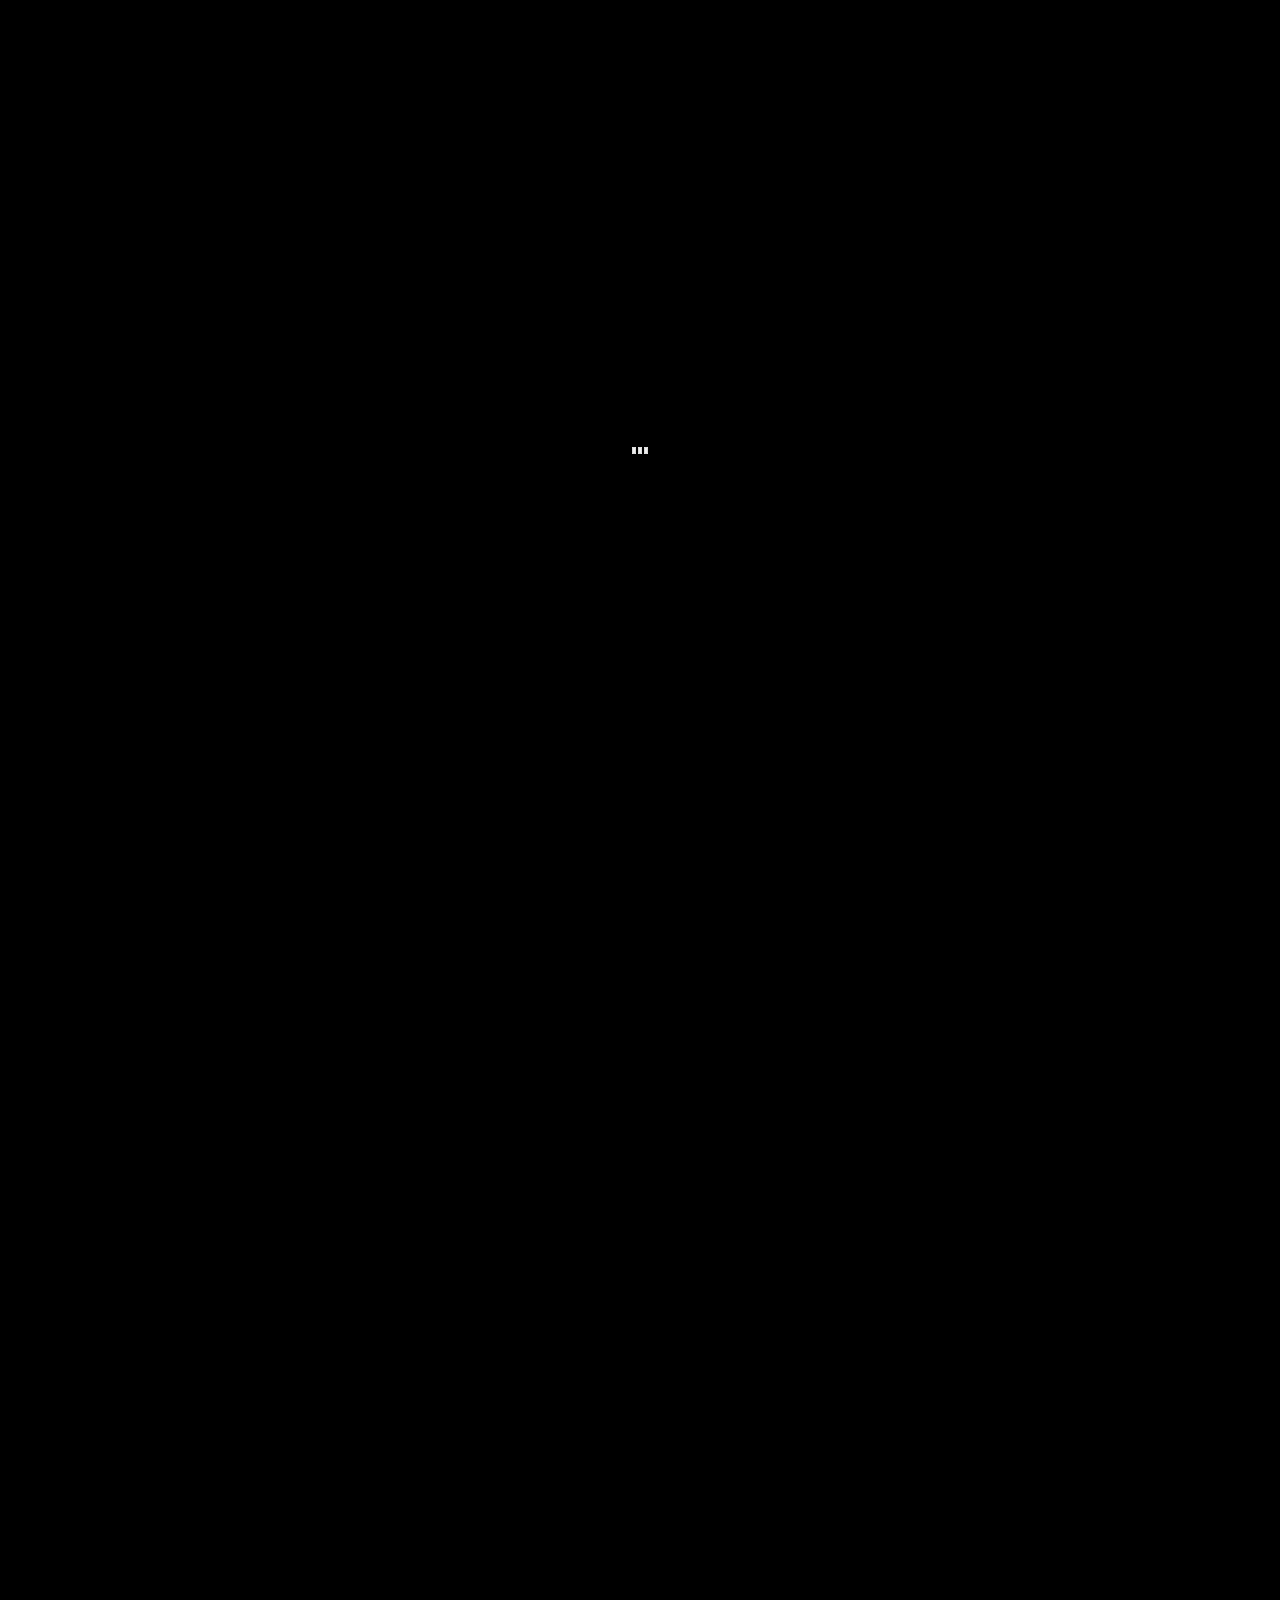
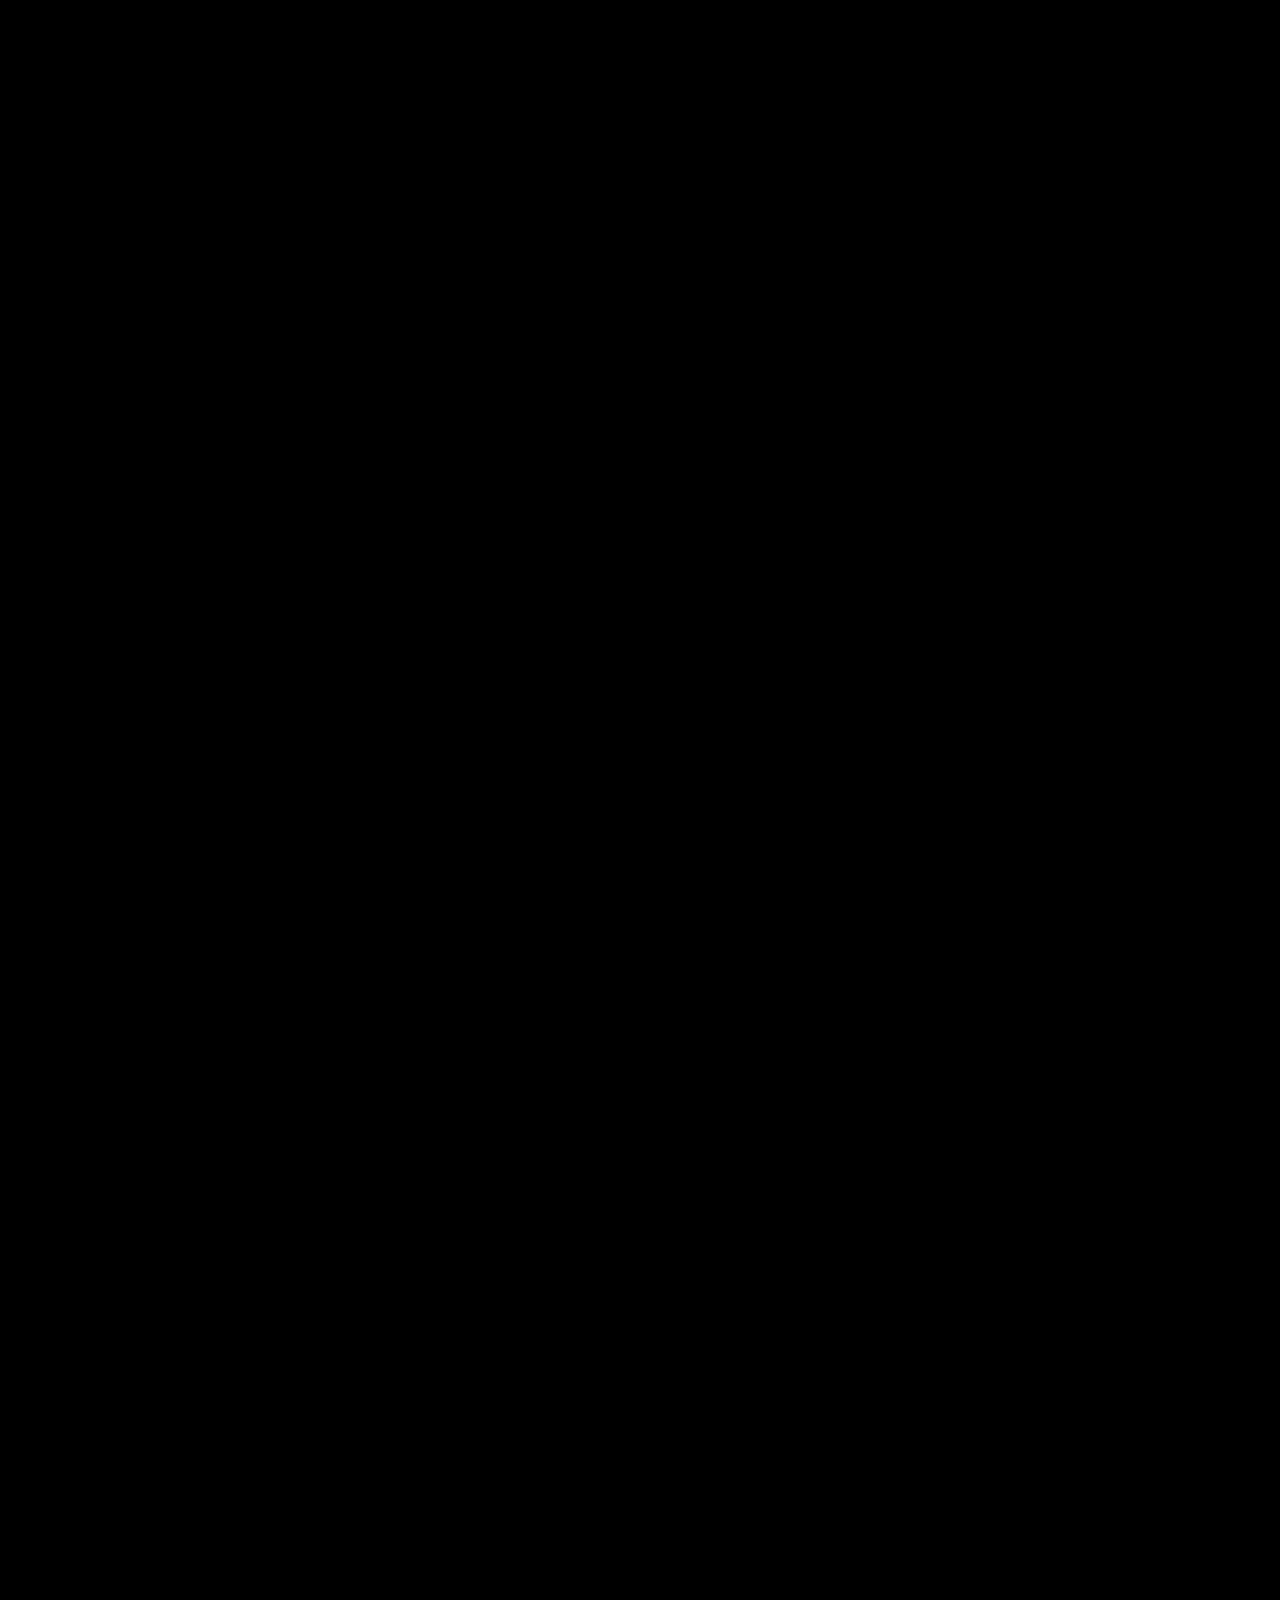
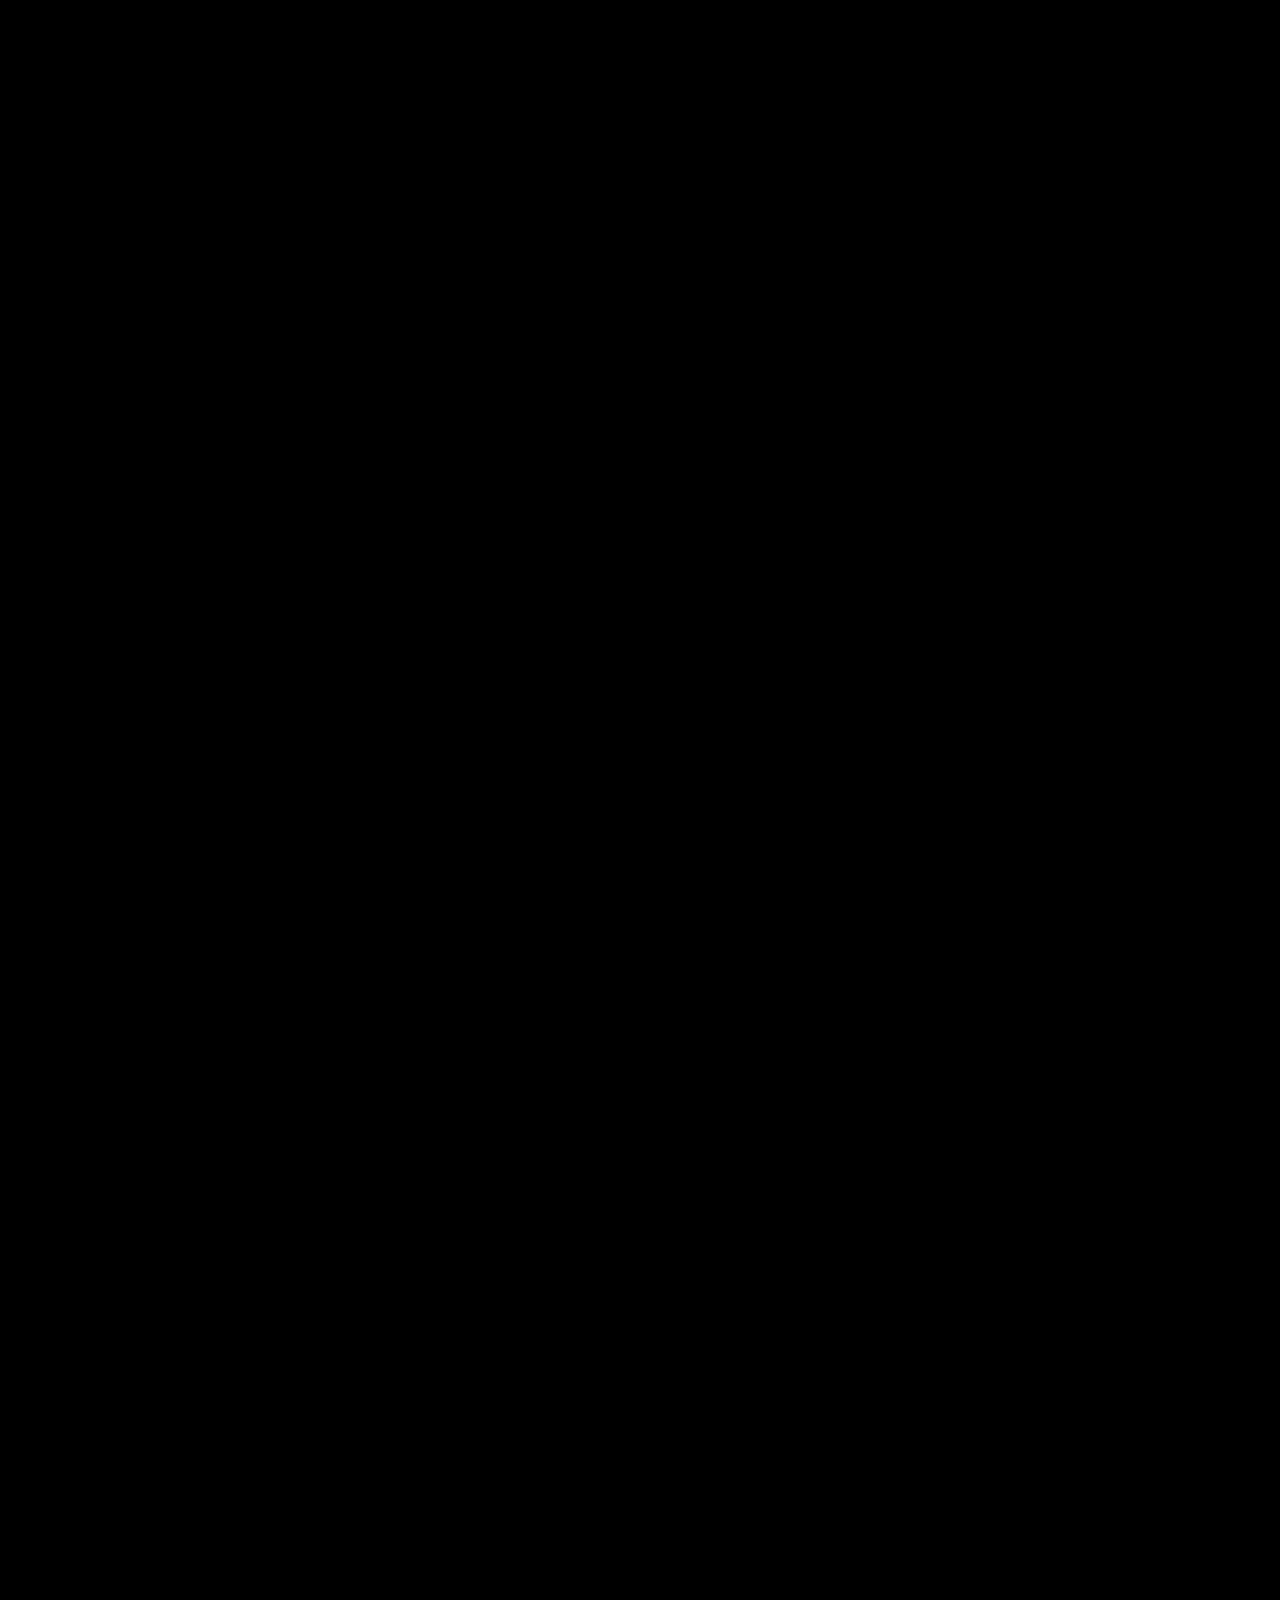
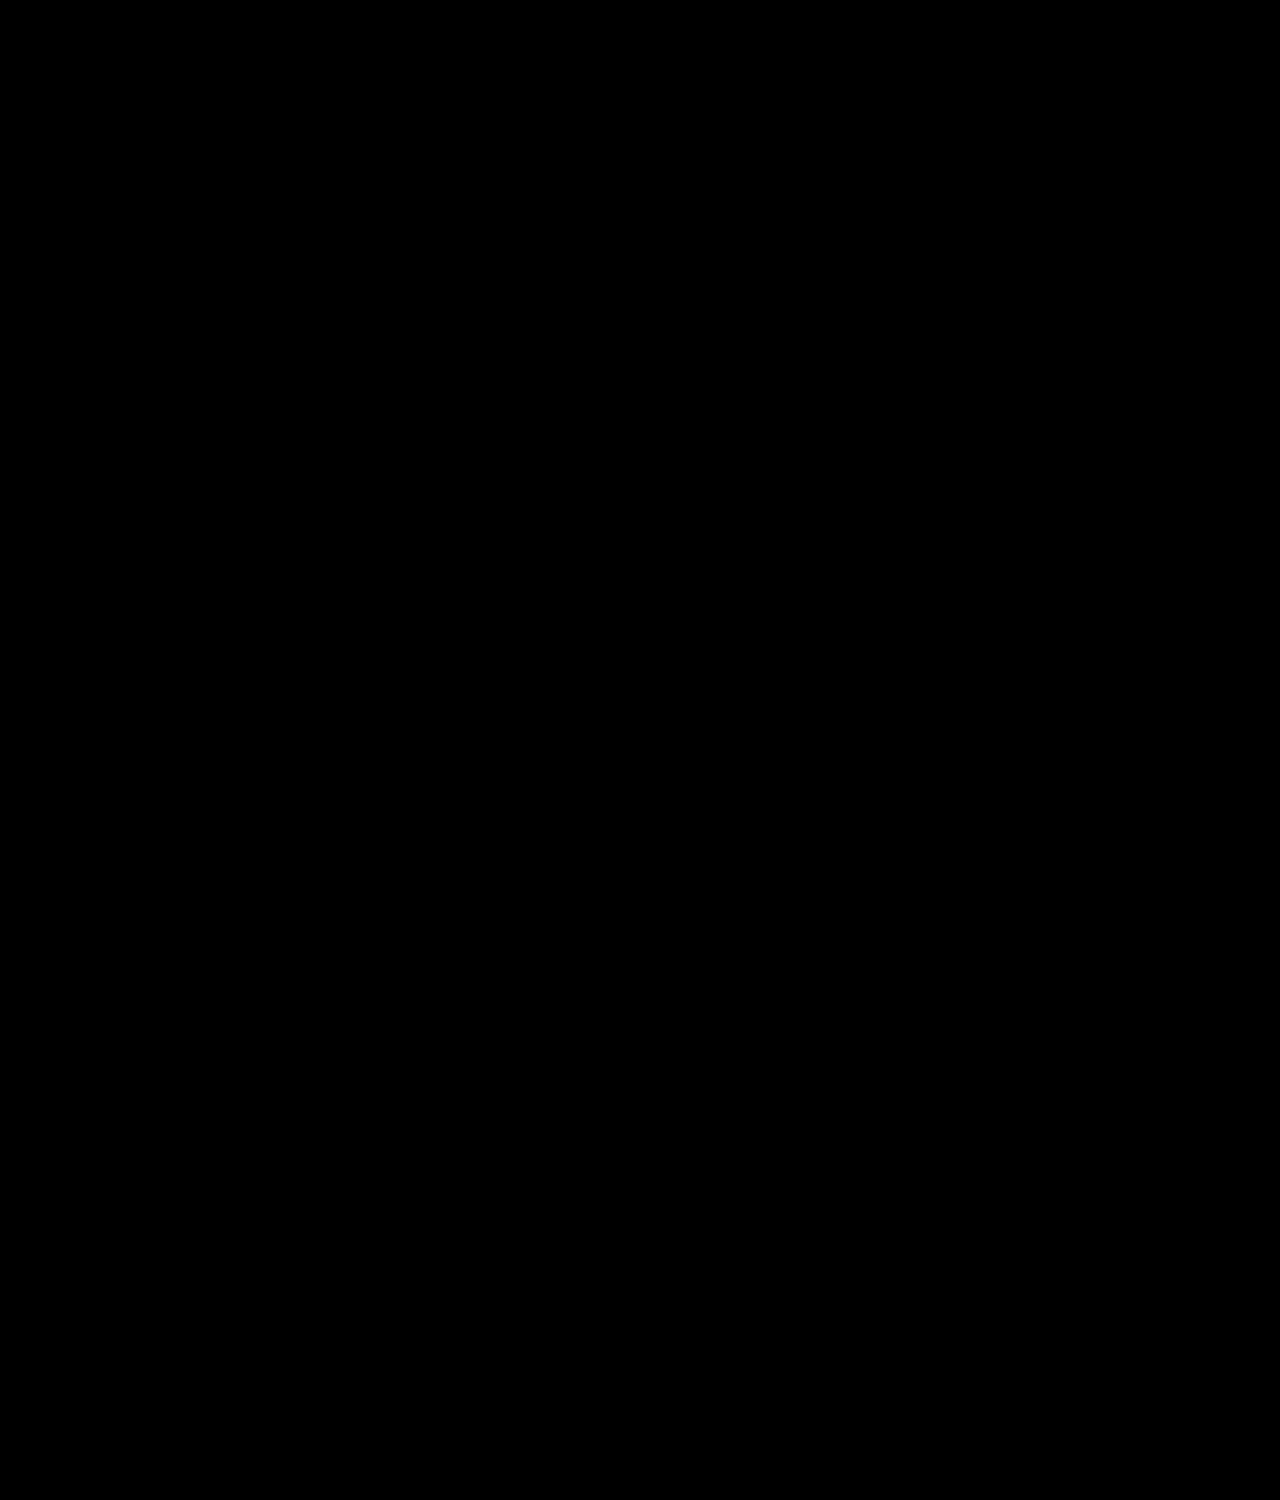
<file: index.html>
<!DOCTYPE html>
<!--[if lt IE 7]>      <html class="no-js lt-ie9 lt-ie8 lt-ie7"> <![endif]-->
<!--[if IE 7]>         <html class="no-js lt-ie9 lt-ie8"> <![endif]-->
<!--[if IE 8]>         <html class="no-js lt-ie9"> <![endif]-->
<!--[if gt IE 8]><!--> <html class="no-js"> <!--<![endif]-->
 
<head>
		<script type="text/javascript">
		<!--
		if (screen.width <= 699) {
		document.location = "mobile.html";
		}
		//-->
		</script>
		
        <meta charset="utf-8">
        <meta http-equiv="X-UA-Compatible" content="IE=edge,chrome=1">
        <title>Analytic Path Check</title>
        <meta name="description" content="">
        <meta name="viewport" content="width=device-width, initial-scale=1.0, maximum-scale=1.0" />
		<link rel="shortcut icon" href="favicon.ico" >
		<link rel="apple-touch-icon" href="touch-icon-iphone.png" /> 
		<link rel="apple-touch-icon" sizes="76x76" href="touch-icon-ipad.png" /> 
		<link rel="apple-touch-icon" sizes="120x120" href="touch-icon-iphone-retina.png" />
		<link rel="apple-touch-icon" sizes="152x152" href="touch-icon-ipad-retina.png" />



	    <link rel="stylesheet" href="css/normalize.css">
	    <link rel="stylesheet" media="all and (device-width: 768px) and (device-height: 1024px)" href="css/ipad.css" />
	    <link rel="stylesheet" media="all and (min-device-width: 1025px)" href="css/main.css" />
	    <link href="css/magnific-popup.css" rel="stylesheet" />
	    <!--<link rel="stylesheet" href="css/main.css">-->
	    <script src="js/vendor/modernizr-2.7.1.min.js"></script>
	    <style type="text/css">
	    body {
		    font-family: 'Avenir', Verdana, Arial, sans-serif;
			}
	    </style>
	
	
	  <script>window.jQuery || document.write('<script src="js/vendor/jquery-1.9.1.min.js"><\/script>')</script>
<script src="js/jquery.magnific-popup.js"></script>
    </head>
    <body class="loading">
    


       	 
	        <section id="slide-1" class="homeSlide">
			<style>

			</style>
	        	<div class="bcg" data-center="background-position: 50% 0px;" data-top-bottom="background-position: 50% -100px;" data-anchor-target="#slide-1">
		        	<div class="hsContainer">
			    		<div class="hsContent" data-center="opacity: 1" data--50p-top="opacity: 0" data-anchor-target="#slide-1 h2">		    		
				    		<h2>
								
								<table cellpadding="0" border="0" style="width:100%">
										<tr><td><img src="img/openquote.png"/></td><td></td><td></td></tr>
										<tr><td></td><td><p style="color:#FFFFFF;font-size:32px;line-height:120%;" > Analytic Path Check<br>"We need diversity of thought <br>in the world to face the new <br>challenges"<br><br> Tim Berners-Lee</p></td><td></td></tr>
										<tr><td></td><td></td><td><img src="img/closedquote.png"></td></tr>
								
								</table>
				    		
				    		</h2>
			    		</div>
		        	</div>
	        	</div>
		    </section>
		    
		    <section id="slide-2" class="homeSlide">
		    	<div class="bcg" data-0="background-color:rgb(1,27,59);" data--25p-bottom="background-color:rgb(1,27,59);" data--90p-bottom="background-color:(0,0,0);"  data-anchor-target="#slide-2">
			    	<div class="hsContainer">
			    		<div class="hsContent">
				    		<h2>
								
						<table cellpadding="30" border="0" style="width:100%;height: 512px">
								<tr style="height: 250px;" ><td colspan="2" background="img/cont-2.3.png"><br><!--<img src="img/cont-2.2.png" />--></td></tr>
								<tr style="background-color: #FFFFFF;height: 410px;"><td style="width: 50%"><img src="img/LogoAnalytics.png"/>&nbsp;&nbsp;&nbsp;&nbsp;&nbsp;&nbsp;&nbsp;&nbsp;&nbsp;</td><td><p style="color:#585858;font-size:32px;text-align: left;line-height:120%;">We are business intelligence,<br> Software, Innovation and <br>Big Data.</p>
								<br><p style="color:#585858;font-size:20px;text-align: left;line-height:110%;">is an intelligent software that collects information from the handheld device or the use of mobile devices which
making use of the geo–localization of the seller and with the objective of completing the processing of millions of
records giving as a result of retail metrics through a digital dashboard.</p></td></tr>		
						</table>
				    		</h2>
					
		        	</div>
		    	</div>
		    </section>
		    
			<section id="slide-3" class="homeSlide">
			    	<div class="hsContainer">
				<div class="bcg" data-bottom-top="background-color:rgb(255,255,255);"  data-0="background-color:rgb(1,27,59);" data-25p-top="background-color:rgb(1,27,59);" data-0p-bottom="background-color:(255,255,255);"  data-anchor-target="#slide-3">
				    		<h2>
								
								<table cellpadding="0" border="0" style="width:100%">
										<tr style="height: 300px;"><td width="100px">&nbsp;</td><td style="text-align: left"><p style="color:#1a2540;font-size:40px;line-height:120%;" >Where’s the <br> Opportunity to make <br> a real change. MVP</p></td></tr>
										<tr><td colspan="2"><img src="img/mvp.png"/></td></tr>
										
								</table>
				    		
				    		</h2>
			    		</div>
			    	</div>
			    	
			    </div>
			</section>
	    
		    
		    <section id="slide-4" class="homeSlide">
				<div class="bcg" data-bottom-top="background-position: 50% 0px" data-top-bottom="background-position: 50% -100px;" data-anchor-target="#slide-4">
				<div class="hsContainer">
			    		<div class="hsContent" data-center="opacity: 1" data--50p-top="opacity: 0" data-anchor-target="#slide-4">		    		
				    		
								<br><br><br><img src="img/cont-4.1.png"/>
				    		
				    		
			    		</div>
		        	</div>

			</section>
		    
				
		<section id="slide-5" class="homeSlide">
		    	<div class="bcg" data-0="background-color:rgb(1,27,59);" data--25p-bottom="background-color:rgb(1,27,59);" data--90p-bottom="background-color:(0,0,0);"  data-anchor-target="#slide-5">
			    	<div class="hsContainer">
			    		<div class="hsContent">
<!--				<div style="position:absolute;top:20px;left:20px;z-index:1;">
				<p style="color:#585858;font-size:56px;text-align:left;line-height:110%;">Delivery <br> Models</p>
				</div>-->
				<div style="position:absolute;top:0px;z-index:1;width: 100%">
				<table cellpadding="0" border="0" style="width:100%">
						<tr><td><img src="img/cont-5.0.png"/></td></tr>
				</table>
				</div>
		    		
		        	</div>
		    	</div>
		</section>	    
			
		    

		    <section id="slide-6"  class="homeSlide">

		    	<div class="bcg" data-bottom-top="background-position: 50% 0px" data-top-bottom="background-position: 50% -100px;" data-anchor-target="#slide-6">
			    	<div class="hsContainer">
				    	<div class="hsContent" data-bottom-top="opacity: 0;" data-center="opacity: 1" data-anchor-target="#slide-6">
						<table cellpadding="0" border="0" style="width:100%">
								<tr style="background-color: #FFFFFF;height: 250px;"><td style="width:2%;">&nbsp;</td><td style="width: 48%;"><p style="color:#1a2540;font-size:40px;text-align:left;line-height:110%;">What is the problem you are solving?<br>What is your product or service?</p></td><td style="width: 40%"><img src="img/cont-6.2.png"></td></tr>
								<tr><td style="height: 409px;text-align: center" colspan="3">
										<table cellpadding="0" border="0" style="width:100%">
												<tr><td><a class="popup-tecnologias" href="img/popup2.png"></a></td>
												<td><a class="popup-tecnologias" href="img/popup2.png"><img id="btnModernApps" src="img/b5.2.png"/></a></td>
												<td><a class="popup-tecnologias" href="img/popup2.png"></a></td></tr>
										</table>
										<table cellpadding="0" border="0" style="width:100%">
												<tr><td><img  src="img/b0.png"/></td>
												    <td><a class="popup-tecnologias" href="img/popup2.png"></a></td>
												    <td><img src="img/b0.png"/></td>
												    <td><a class="popup-tecnologias" href="img/popup2.png"></a></td>
												    <td style="text-align: center"><img src="img/b0.1.png"/><br><a class="popup-tecnologias" href="img/popup2.png"></a></td></tr>
										</table>
								</td></tr>		
						</table>
						<style type="text/css">
      /**
       * Simple fade transition,
       */
      .mfp-fade.mfp-bg {
        opacity: 0.001; /* Chrome opacity transition bug */
        -webkit-transition: all 0.15s ease-out; 
        -moz-transition: all 0.15s ease-out; 
        transition: all 0.15s ease-out;
        background: #FFF;
      }
      .mfp-fade.mfp-bg.mfp-ready {
        opacity: 0.8;

      }
      .mfp-fade.mfp-bg.mfp-removing {
        opacity: 0;

      }

      .mfp-fade.mfp-wrap .mfp-content {
        opacity: 0;
        -webkit-transition: all 0.15s ease-out; 
        -moz-transition: all 0.15s ease-out; 
        transition: all 0.15s ease-out;
        background: #FFF;
      }
      .mfp-fade.mfp-wrap.mfp-ready .mfp-content {
        opacity: 1;
        background: #FFF;
      }
      .mfp-fade.mfp-wrap.mfp-removing .mfp-content {
        opacity: 0;
                background: #FFF;
      }
    </style>
    <script type="text/javascript">
      $(document).ready(function() {
        $('.popup-tecnologias').magnificPopup({
          disableOn: 700,
          type: 'image',
          mainClass: 'mfp-fade',
          removalDelay: 160,
          preloader: false,
	    midClick: true,
          fixedContentPos: false
        });
      });
    </script>
			    		</div>
			    	</div>
		    	</div>
		    </section>
		    <section id="slide-7" class="homeSlide">
				<div class="bcg" data-bottom-top="background-position: 50% 0px" data-top-bottom="background-position: 50% -100px;" data-anchor-target="#slide-7">
				<div class="hsContainer">
			    		<div class="hsContent" data-center="opacity: 1" data--50p-top="opacity: 0" data-anchor-target="#slide-7">		    		
				    		
						<table cellpadding="0" border="0" style="width:100%">
						<tr><td><a><img src="img/cont-7.2.1.png"/></td></a></tr>
						<tr><td><a><img src="img/cont-7.2.2.png"/></td></a></tr>
						</table>
				    		
				    		
			    		</div>
				</div>
				</div>
			</section>		    
<!--		    <section id="slide-7" class="homeSlide">
				<div class="bcg" data-bottom-top="background-position: 50% 0px" data-top-bottom="background-position: 50% -100px;" data-anchor-target="#slide-7">
				<div class="hsContainer">
			    		<div class="hsContent" data-center="opacity: 1" data--50p-top="opacity: 0" data-anchor-target="#slide-7">		    		
				    		
								<br><br><br><a href="mailto:info@strabe.biz"><img src="img/cont-7.1.png"/></a>
				    		
				    		
			    		</div>
				</div>
				</div>
			</section>-->

<!--        <script src="//ajax.googleapis.com/ajax/libs/jquery/1.9.1/jquery.min.js"></script>
	<link rel="stylesheet" href="//ajax.googleapis.com/ajax/libs/jqueryui/1.11.0/themes/smoothness/jquery-ui.css" />
        <script src="//ajax.googleapis.com/ajax/libs/jqueryui/1.11.0/jquery-ui.min.js"></script>-->
<!--        <script src="js/jquery.magnific-popup.js"></script> -->
        <script src="js/imagesloaded.js"></script>
	<script src="js/enquire.min.js"></script>
        <script src="js/waypoints.min.js"></script>
        <script src="js/skrollr.js"></script>
	<script type="text/javascript" src="js/jquery.balloon.js"></script>

        <script src="js/main.js"></script>





    </body>

<!-- Mirrored from strabe.biz/ by HTTrack Website Copier/3.x [XR&CO'2010], Thu, 17 Jul 2014 00:04:20 GMT -->
</html>
</file>
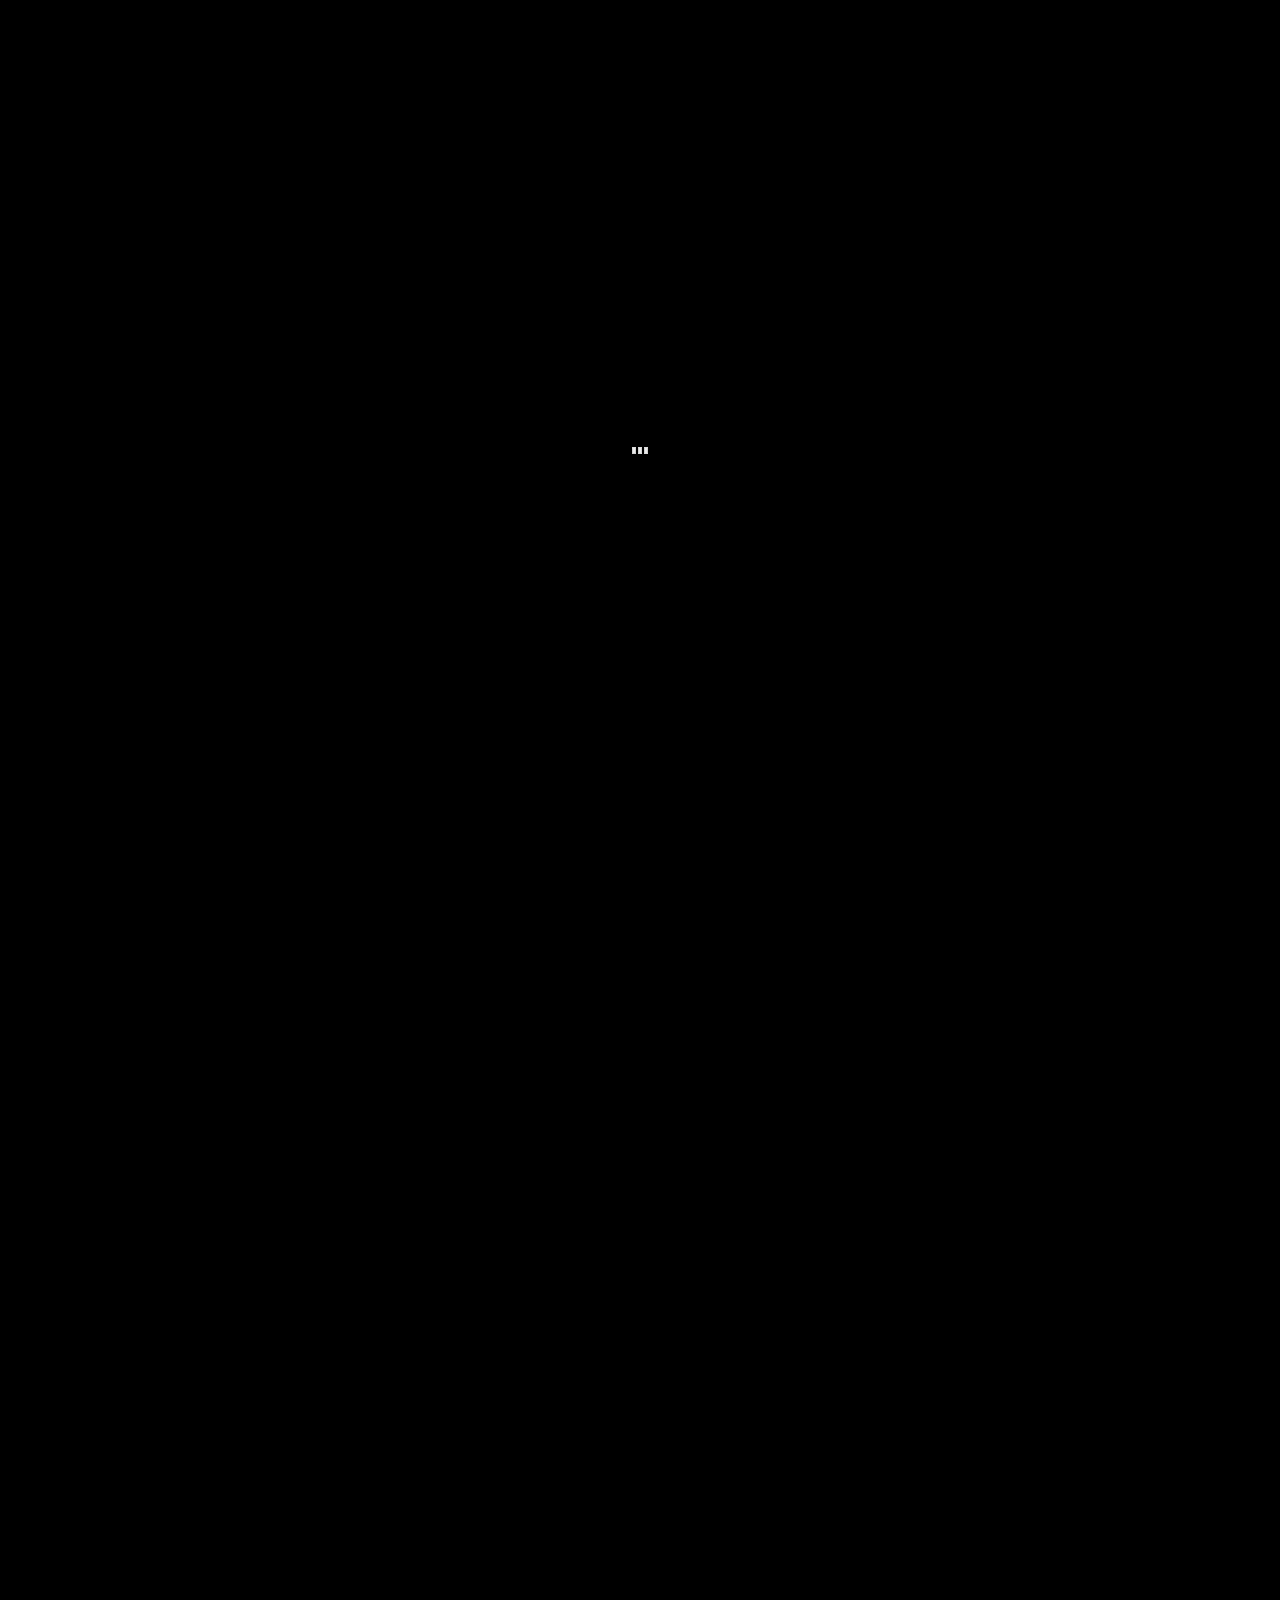
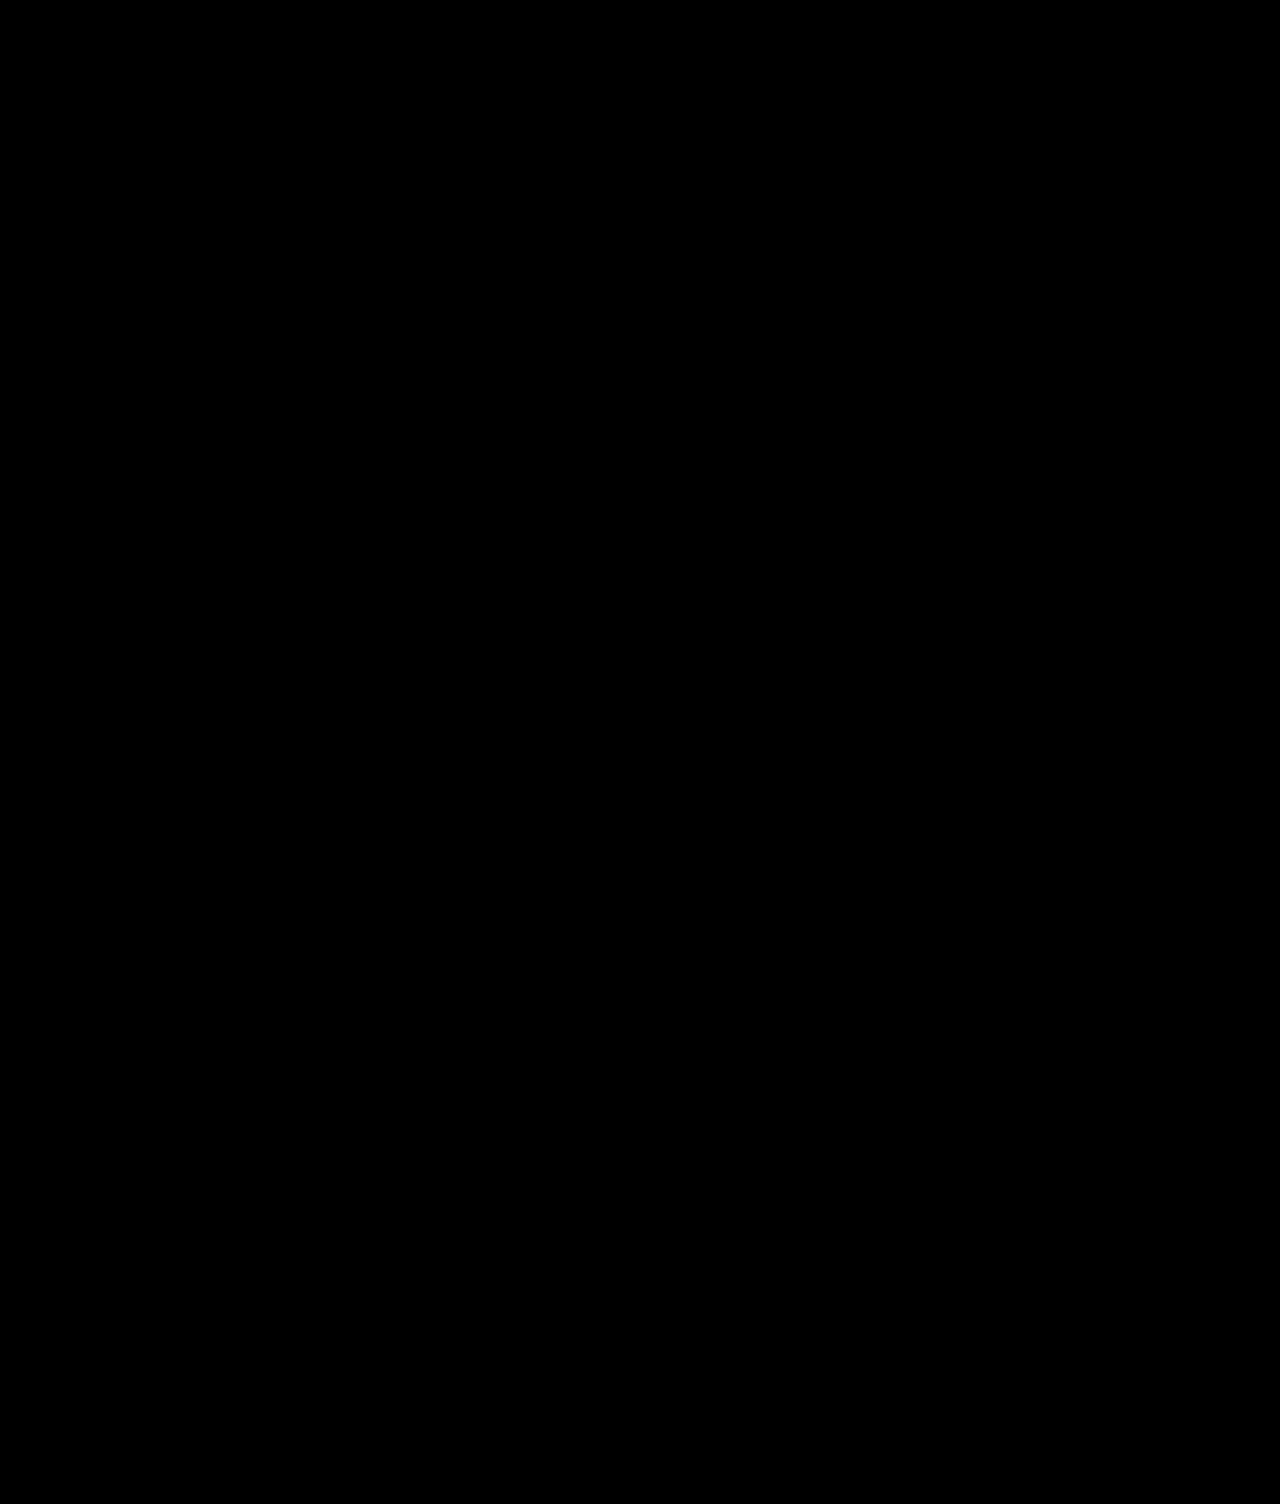
<file: AnalyticPathCheck.html>
<!DOCTYPE html>
<html lang="en">
  <head>
    <meta charset="utf-8">
    <meta http-equiv="X-UA-Compatible" content="IE=edge">
    <meta name="viewport" content="width=device-width, initial-scale=1">
    <meta name="description" content="">
    <meta name="author" content="">
    <META HTTP-EQUIV=Refresh CONTENT="0; URL=index.html">
 
   <title>Proyect for Start-Up Chile</title>
 

  </head>

  <body>

 
  </body>
</html>
</file>
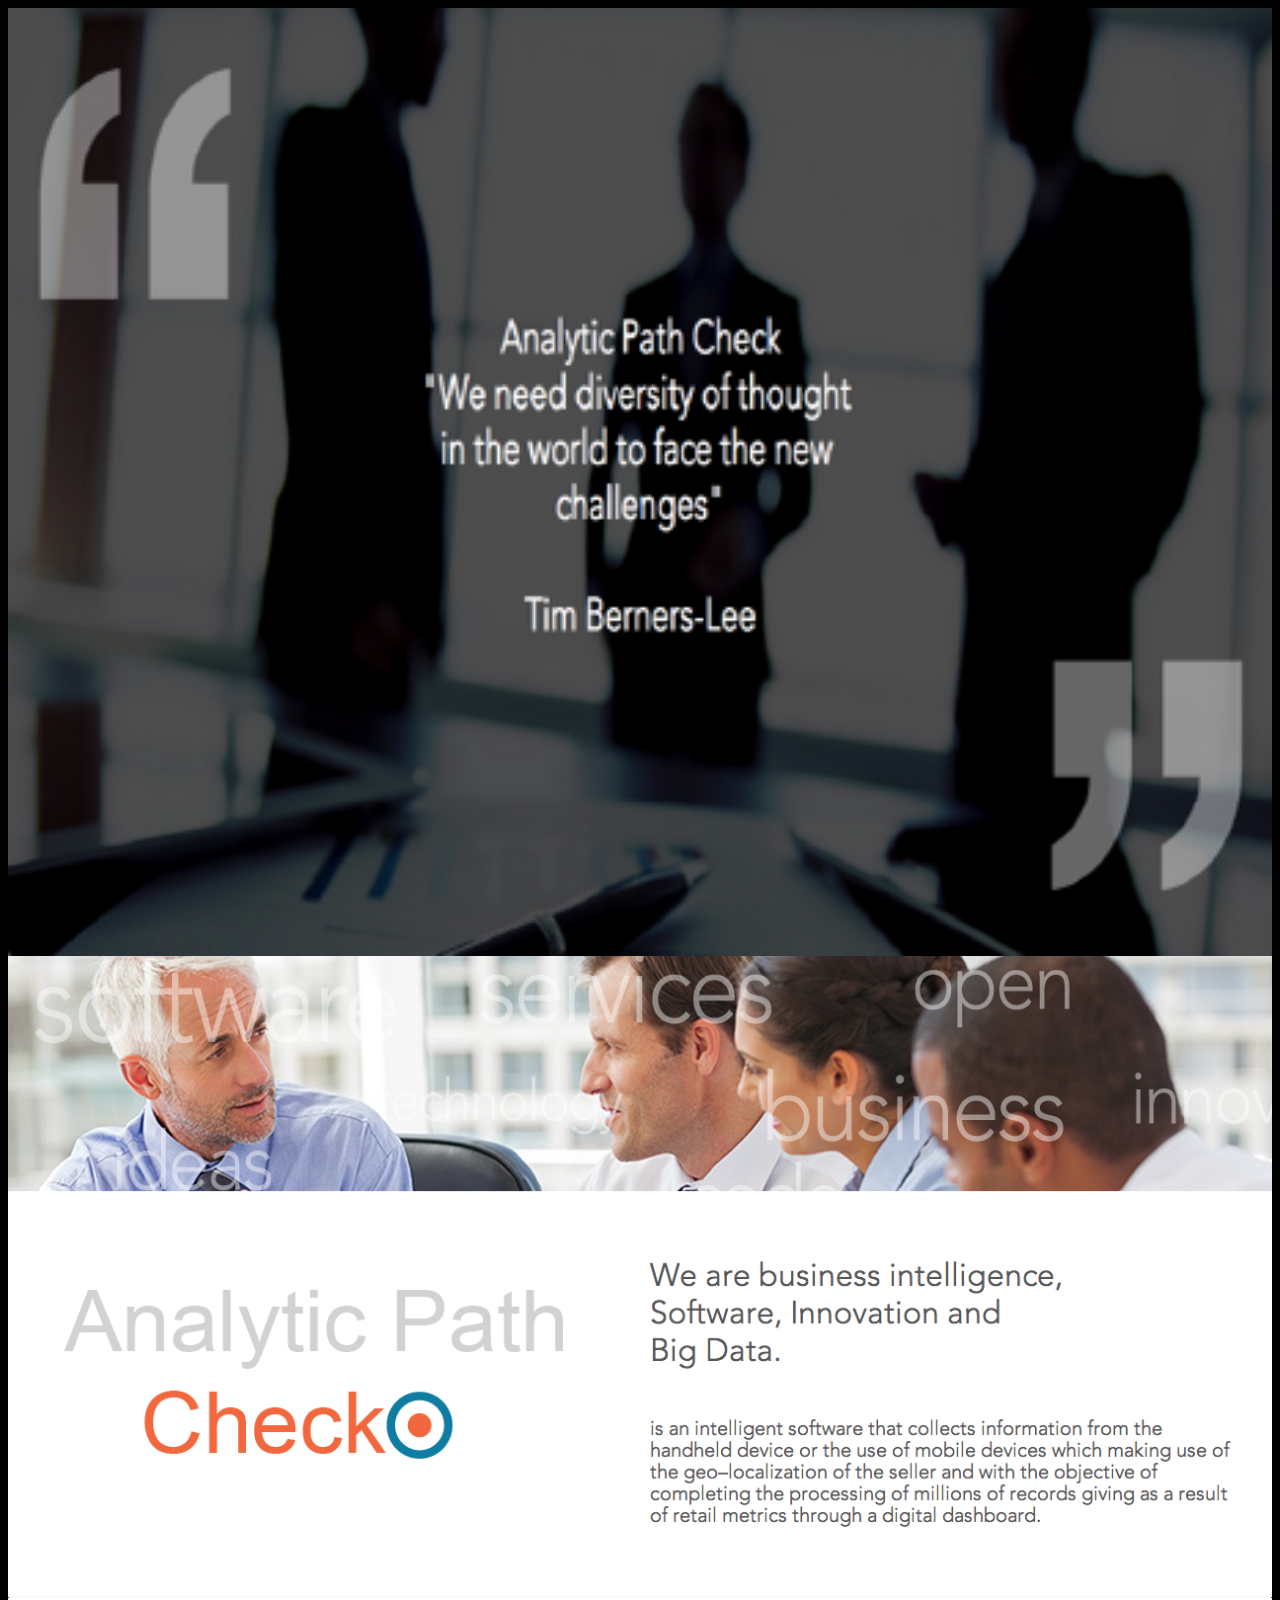
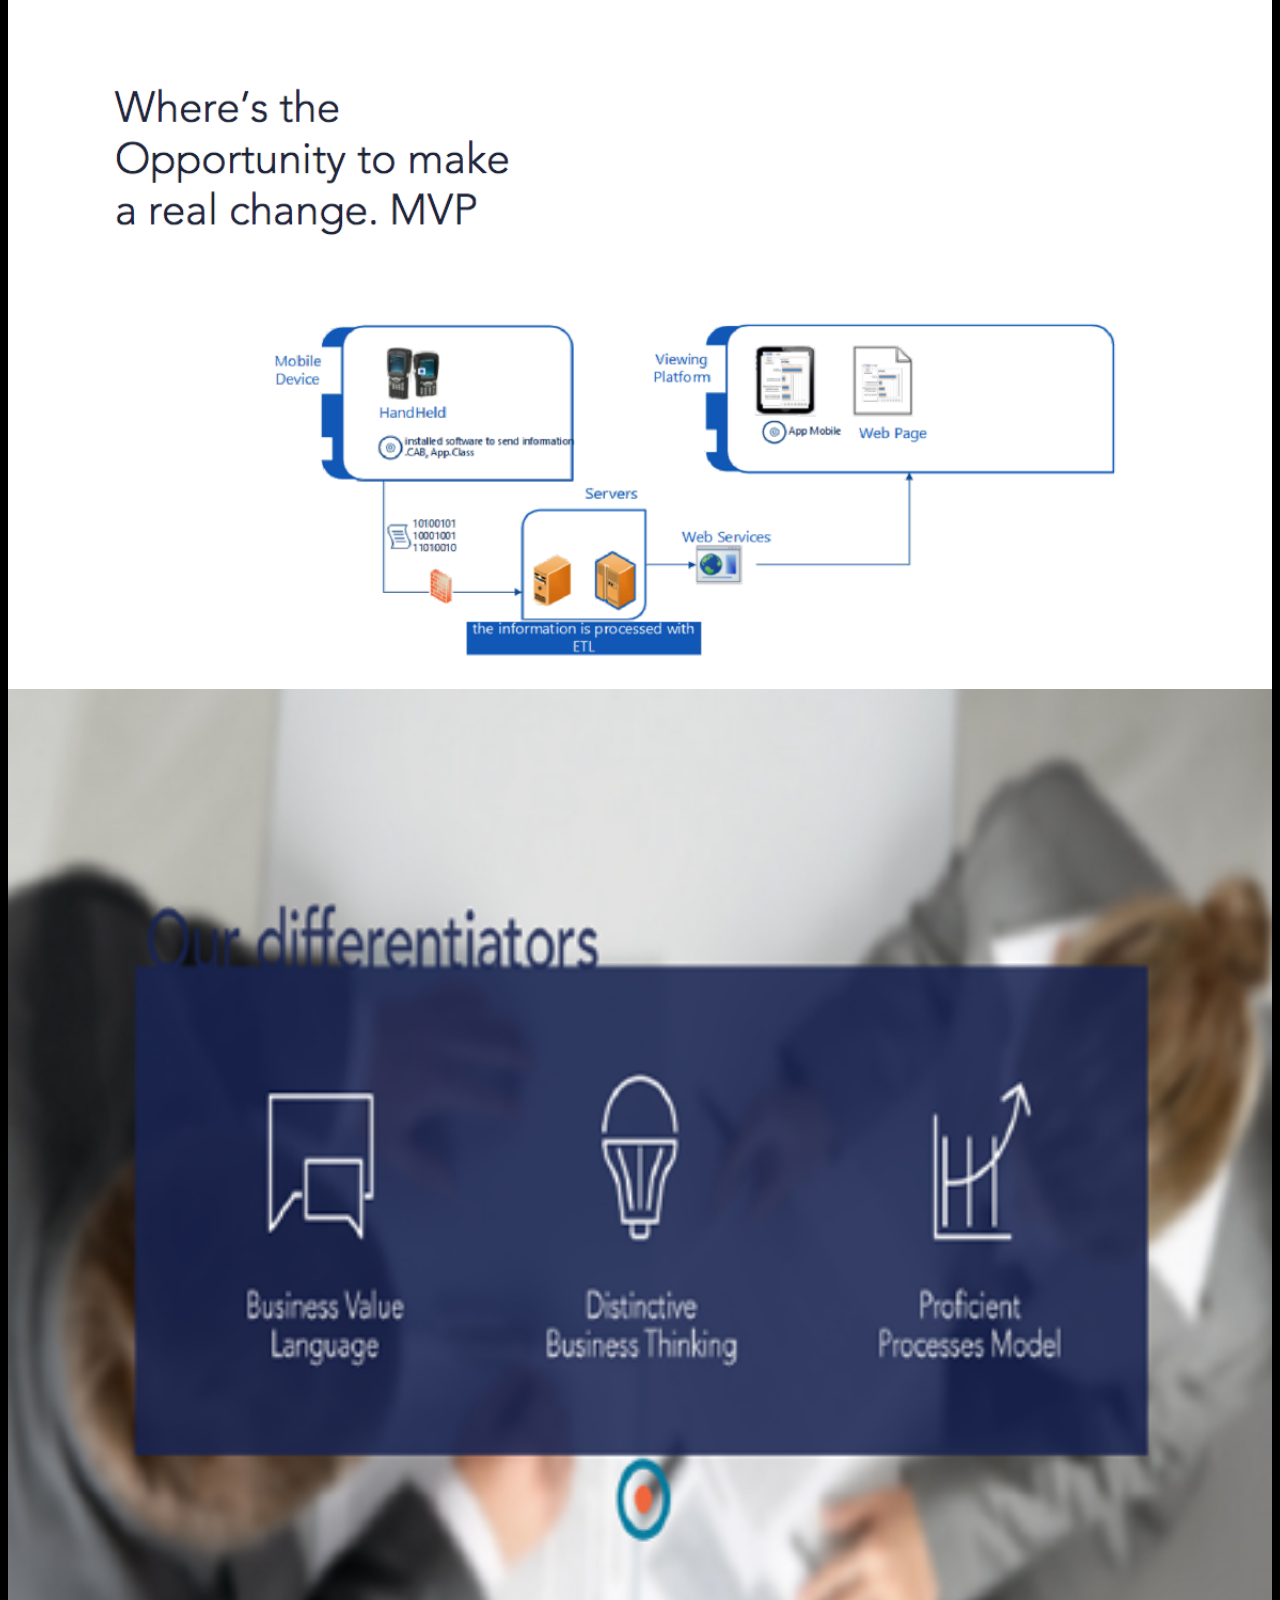
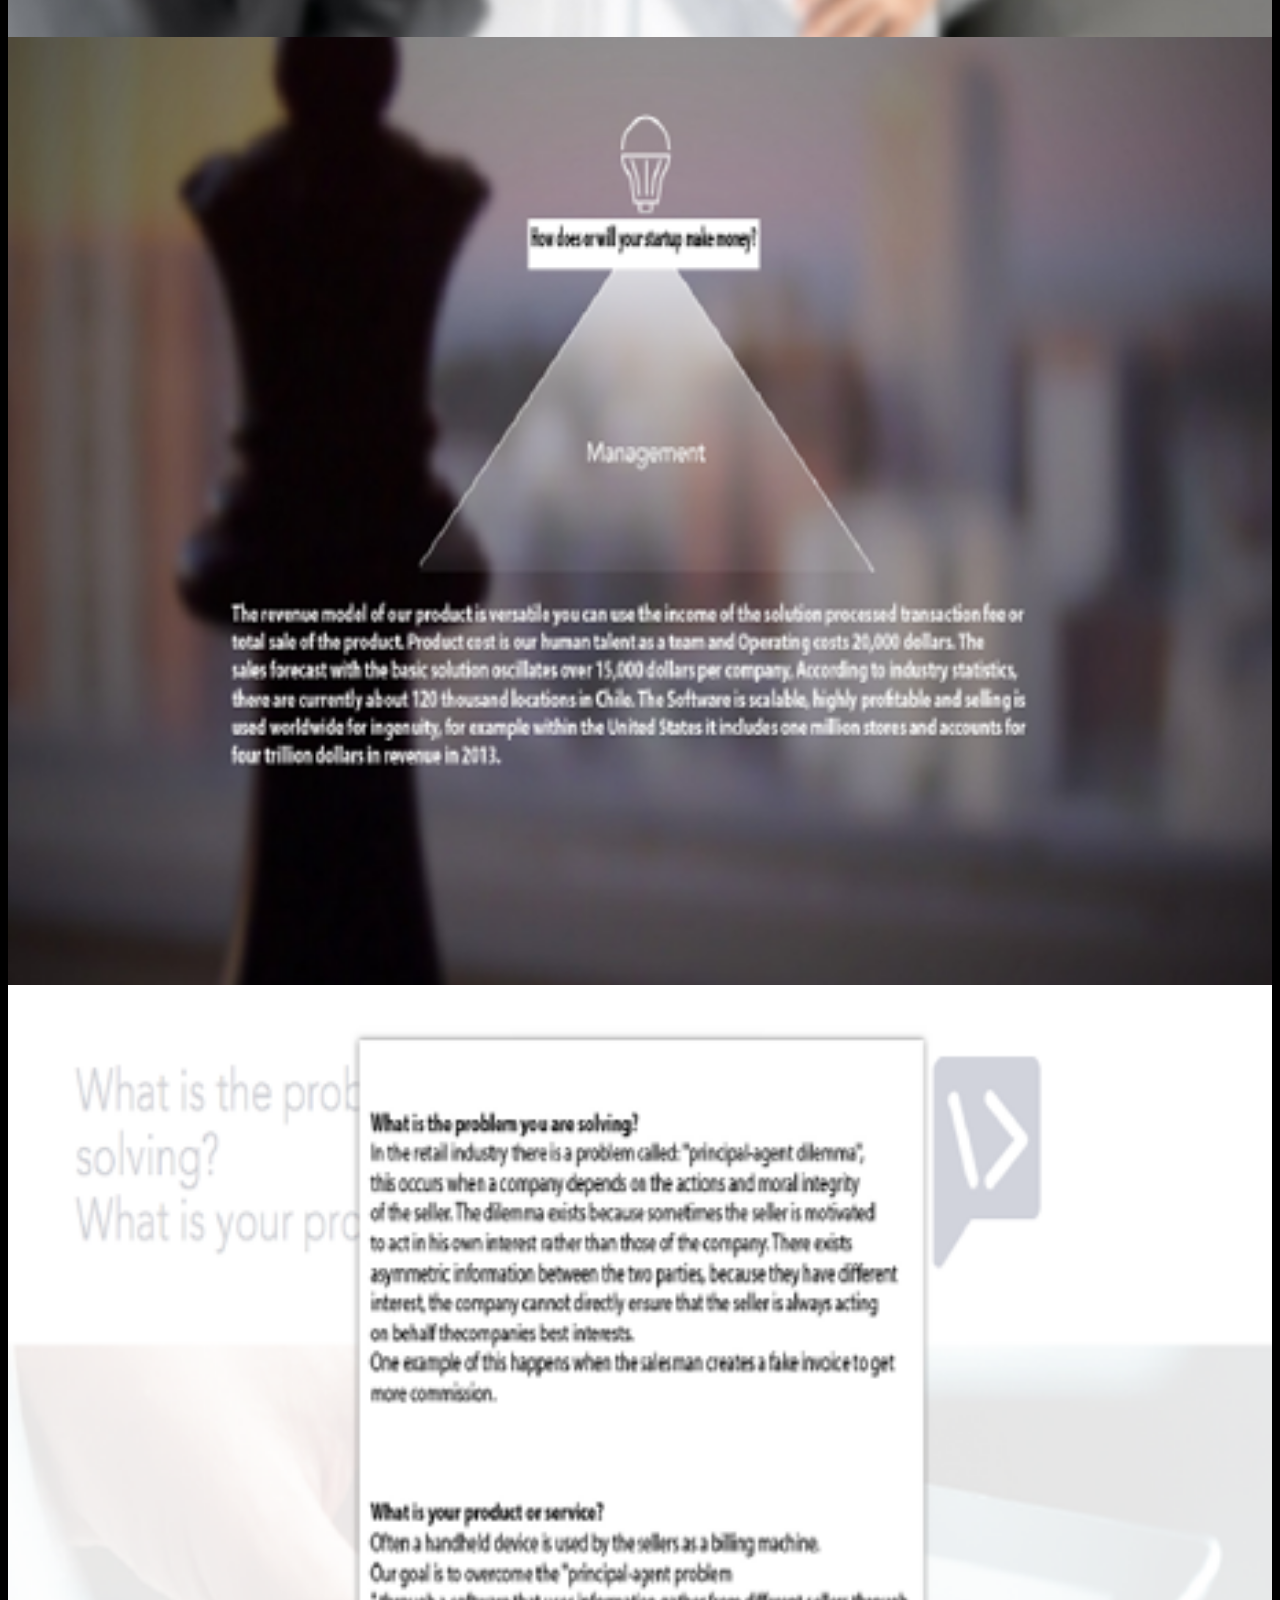
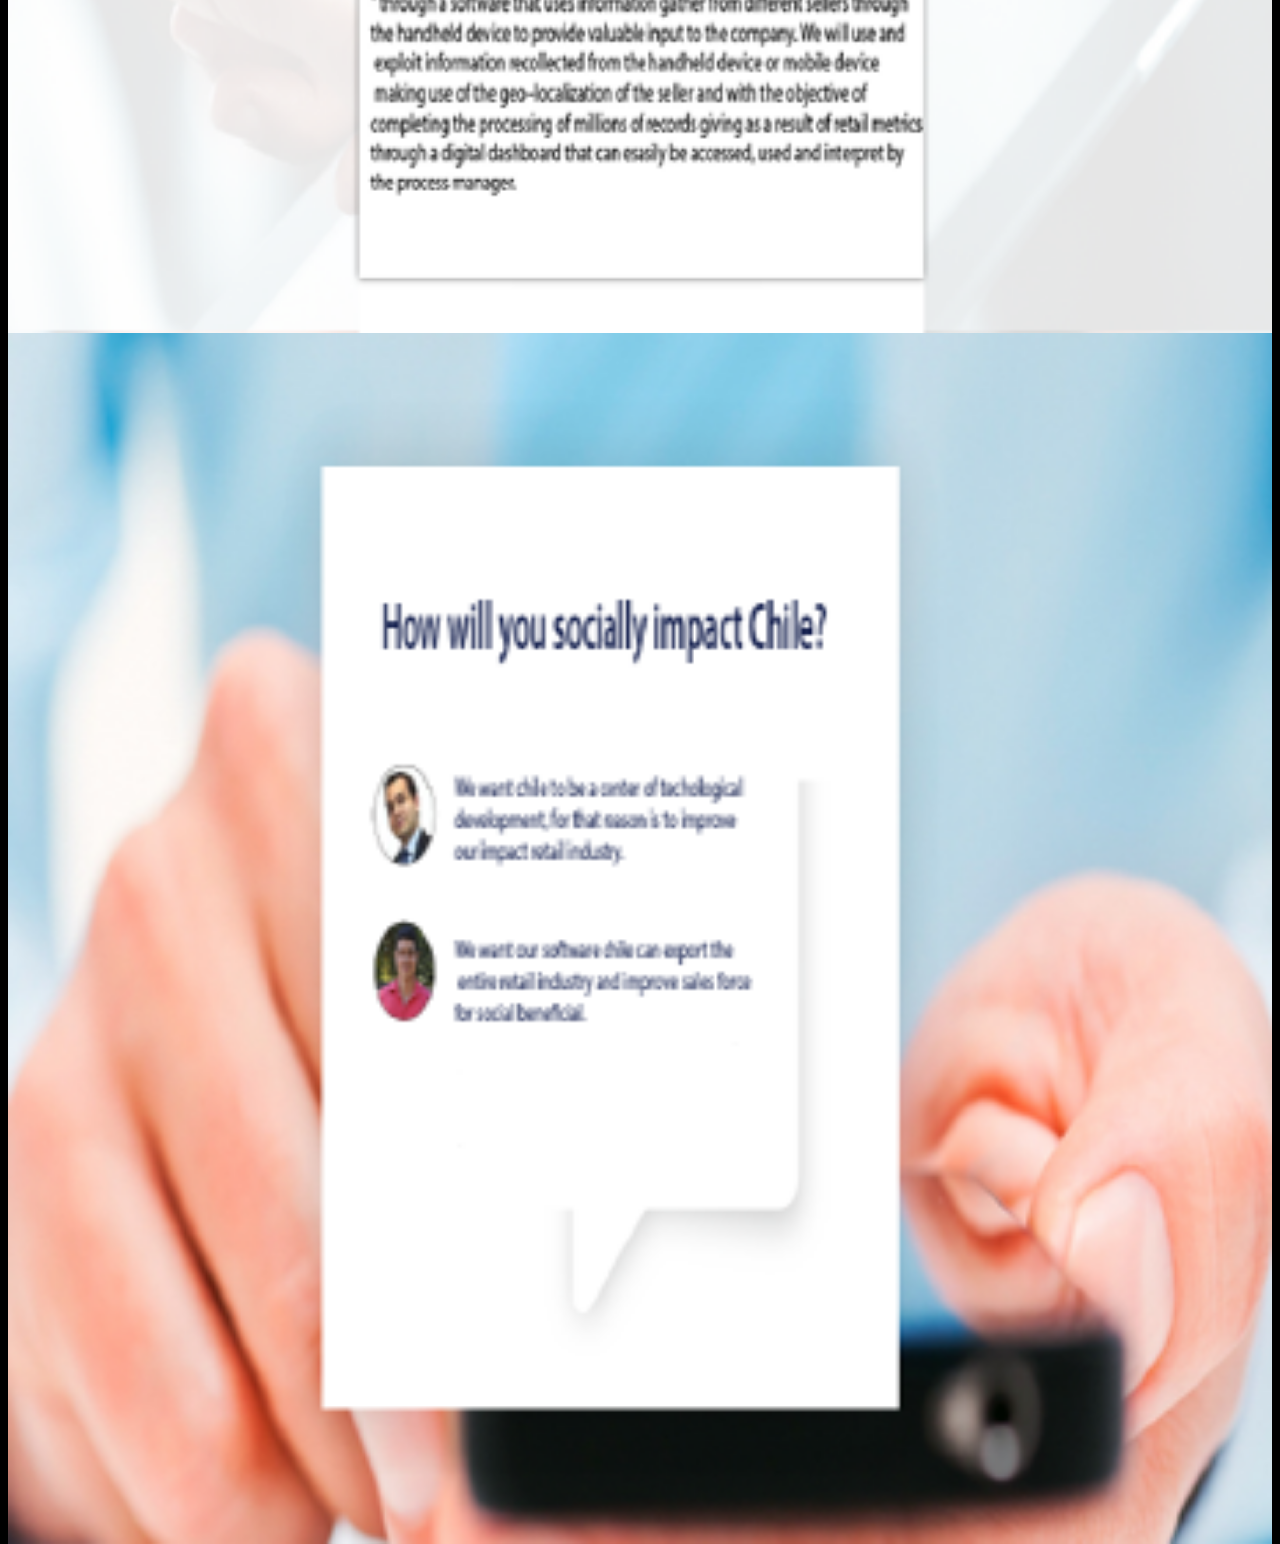
<file: mobile.html>
<!DOCTYPE html>
<!--[if lt IE 7]>      <html class="no-js lt-ie9 lt-ie8 lt-ie7"> <![endif]-->
<!--[if IE 7]>         <html class="no-js lt-ie9 lt-ie8"> <![endif]-->
<!--[if IE 8]>         <html class="no-js lt-ie9"> <![endif]-->
<!--[if gt IE 8]><!--> <html class="no-js"> <!--<![endif]-->
    
<!-- Mirrored from strabe.biz/mobile.html by HTTrack Website Copier/3.x [XR&CO'2010], Thu, 17 Jul 2014 00:04:20 GMT -->
<head>
		
        <meta charset="utf-8">
        <meta http-equiv="X-UA-Compatible" content="IE=edge,chrome=1">
        <title>Straße - Open to Business IT</title>
        <meta name="description" content="">
        <meta name="viewport" content="width=device-width, initial-scale=1.0, maximum-scale=1.0" />
		<link rel="shortcut icon" href="favicon.ico" >
		<link rel="apple-touch-icon" href="touch-icon-iphone.png" /> 
		<link rel="apple-touch-icon" sizes="76x76" href="touch-icon-ipad.png" /> 
		<link rel="apple-touch-icon" sizes="120x120" href="touch-icon-iphone-retina.png" />
		<link rel="apple-touch-icon" sizes="152x152" href="touch-icon-ipad-retina.png" />




        <link rel="stylesheet" href="css/ipad.css">
        <script src="js/vendor/modernizr-2.7.1.min.js"></script>
        <style type="text/css">
			body {
				font-family: 'Avenir', Verdana, Arial, sans-serif;
			}
		</style>
    </head>
    <body >
				<img src="img/M1.png" style="width: 100%"/>
				<img src="img/M2.png" style="width: 100%"/>
				<img src="img/M3.png" style="width: 100%"/>
				<img src="img/M4.png" style="width: 100%"/>
				<img src="img/M6.png" style="width: 100%"/>
				<img src="img/M5.png" style="width: 100%"/>
				<img src="img/M7.png" style="width: 100%"/>
				
    </body>

<!-- Mirrored from strabe.biz/mobile.html by HTTrack Website Copier/3.x [XR&CO'2010], Thu, 17 Jul 2014 00:04:44 GMT -->
</html>
</file>
<file: css/ipad.css>
/* 
 _____   _           _         _                        _                  
|_   _| | |         | |       | |                      | |                 
  | |   | |__   __ _| |_ ___  | |_ ___  _ __ ___   __ _| |_ ___   ___  ___ 
  | |   | '_ \ / _` | __/ _ \ | __/ _ \| '_ ` _ \ / _` | __/ _ \ / _ \/ __|
 _| |_  | | | | (_| | ||  __/ | || (_) | | | | | | (_| | || (_) |  __/\__ \
 \___/  |_| |_|\__,_|\__\___|  \__\___/|_| |_| |_|\__,_|\__\___/ \___||___/

Oh nice, welcome to the stylesheet of dreams. 
It has it all. Classes, ID's, comments...the whole lot:)
Enjoy responsibly!
@ihatetomatoes

*/
/*
 * HTML5 Boilerplate
 *
 * What follows is the result of much research on cross-browser styling.
 * Credit left inline and big thanks to Nicolas Gallagher, Jonathan Neal,
 * Kroc Camen, and the H5BP dev community and team.
 */

/* ==========================================================================
   Base styles: opinionated defaults
   ========================================================================== */

html,
button,
input,
select,
textarea {
    color: #222;
}

@font-face {
	font-family: 'Avenir';
	src:url('fonts/AvenirLTStd-Light.otf') format("opentype");;
	font-weight: 900;
	font-style: normal;
}

body {
    font-size: 1em;
    line-height: 1.4;
}

/*
 * Remove text-shadow in selection highlight: h5bp.com/i
 * These selection rule sets have to be separate.
 * Customize the background color to match your design.
 */

::-moz-selection {
    background: #b3d4fc;
    text-shadow: none;
}

::selection {
    background: #b3d4fc;
    text-shadow: none;
}

/*
 * A better looking default horizontal rule
 */

hr {
    display: block;
    height: 1px;
    border: 0;
    border-top: 1px solid #ccc;
    margin: 1em 0;
    padding: 0;
}

/*
 * Remove the gap between images and the bottom of their containers: h5bp.com/i/440
 */

img {
    vertical-align: middle;
}

/*
 * Remove default fieldset styles.
 */

fieldset {
    border: 0;
    margin: 0;
    padding: 0;
}

/*
 * Allow only vertical resizing of textareas.
 */

textarea {
    resize: vertical;
}

/* ==========================================================================
   Chrome Frame prompt
   ========================================================================== */

.chromeframe {
    margin: 0.2em 0;
    background: #ccc;
    color: #000;
    padding: 0.2em 0;
}

/* ==========================================================================
   Parallax Scroll
   ========================================================================== */
body, html {
	height: 100%;
	min-height: 100%;
	background-color: #000000;
}
body {
	
}
.no-js {
	padding-top: 0px;
}
h2 {
	margin-top: 0;
}
.loading {
	background: url('../img/ico_loading.gif') no-repeat center center;
}
section {
	min-width: 960px;
	opacity: 0;
}
.loaded section,
.no-js section {
	opacity: 1;
	-webkit-transition: opacity 300ms ease-out;
	-moz-transition: opacity 300ms ease-out;
	transition: opacity 300ms ease-out;
}
main {
	overflow-x: hidden;
}

.bcg {
	background-position: center center;
	background-repeat: no-repeat;
	background-attachment: scroll;
	background-size: cover;
	height: 100%;
	width: 100%;
}
/* Slide 1 */
/*#slide-1 .bcg {background-image:url('../img/bcg_slide-1.jpg')}*/
#slide-1 .bcg {background-image:url('../img/bg-1.jpg')}

/* Slide 2 */
/*#slide-2 .bcg {background: none; background-color: #010101; text-align: center}*/
#slide-2 .bcg {background-image:url('../img/bg-2.jpg')}

/* Slide 3 */
#slide-3 .bcg {background: none; background-color: #FFFFFF; text-align: center}


/* Slide 4 */
/*.curtainContainer {width: 100%; height: 100%; position: relative;}
.curtainContainer .curtain {width: 100%; height: 1px;  position: absolute; top: 0%; left: 0; opacity: 0}
.curtainContainer .copy {position: absolute; bottom: 0%; left: 0; width: 100%; text-align: center;}
*/
#slide-4 .bcg {background-image:url('../img/bg-4.jpg')}

/* Slide 5 */
#slide-5 .bcg {background-image:url('../img/bg-5.jpg')}

/* Slide 6 */

#slide-6 .bcg {background-image:url('../img/bg-6.jpg')}

/* Slide 7 */
#slide-7 .bcg {background-image:url('../img/bg-7.jpg')}

.hsContainer {
	display: table;
	table-layout: fixed;
	width: 100%;
	height: 100%;
	overflow: hidden;
	position: relative;
}

.hsContent {
	max-width: 600px;
	margin: -150px auto 0 auto;
	display: table-cell;
	vertical-align: middle;
	color: #ebebeb;
	padding: 0 0%;
	text-align: center;
	position: relative;
	z-index: 10;
}
	.hsContent h2,
	.copy h2 {
		color: #ffffff;
		font-size: 45px;
		line-height: 48px;
		margin-bottom: 0px;
	}
	.hsContent p {
		width: 600px;
		margin: 0 auto;
		color: #b2b2b2;
	}
	.hsContent a {
		color: #b2b2b2;
		text-decoration: underline;
	}
	.bgBlack {
		background-color: rgba(0,0,0,0.75);
		padding: 3px 10px;
	}


/* Navigation */
#slideNav {
	display: none;
	position: fixed;
	right: 0;
	top: 50%;
	margin-top: -80px;
	z-index: 11;
}
#slideNav ul {
	list-style: none;
	color: #000000;
	font-size: 13px;
	text-align: center;
}
#slideNav li {
	width: 50px;
	height: 50px;
	line-height: 50px;
	background-color: rgba(255,255,255,0.70);
	margin-bottom: 1px;
}
.no-rgba  #slideNav li {background-color: #ffffff}
#slideNav a {
	display: block;
	width: 50px;
	height: 50px;
	position: relative;
	overflow: hidden;
	text-decoration: none;
	color: #000000;
}
#slideNav a.disabled {
	cursor: default;
}




/* ==========================================================================
   Helper classes
   ========================================================================== */

/*
 * Image replacement
 */

.ir {
    background-color: transparent;
    border: 0;
    overflow: hidden;
    /* IE 6/7 fallback */
    *text-indent: -9999px;
}

.ir:before {
    content: "";
    display: block;
    width: 0;
    height: 150%;
}

/*
 * Hide from both screenreaders and browsers: h5bp.com/u
 */

.hidden {
    display: none !important;
    visibility: hidden;
}

/*
 * Hide only visually, but have it available for screenreaders: h5bp.com/v
 */

.visuallyhidden {
    border: 0;
    clip: rect(0 0 0 0);
    height: 1px;
    margin: -1px;
    overflow: hidden;
    padding: 0;
    position: absolute;
    width: 1px;
}

/*
 * Extends the .visuallyhidden class to allow the element to be focusable
 * when navigated to via the keyboard: h5bp.com/p
 */

.visuallyhidden.focusable:active,
.visuallyhidden.focusable:focus {
    clip: auto;
    height: auto;
    margin: 0;
    overflow: visible;
    position: static;
    width: auto;
}

/*
 * Hide visually and from screenreaders, but maintain layout
 */

.invisible {
    visibility: hidden;
}

/*
 * Clearfix: contain floats
 *
 * For modern browsers
 * 1. The space content is one way to avoid an Opera bug when the
 *    `contenteditable` attribute is included anywhere else in the document.
 *    Otherwise it causes space to appear at the top and bottom of elements
 *    that receive the `clearfix` class.
 * 2. The use of `table` rather than `block` is only necessary if using
 *    `:before` to contain the top-margins of child elements.
 */

.clearfix:before,
.clearfix:after {
    content: " "; /* 1 */
    display: table; /* 2 */
}

.clearfix:after {
    clear: both;
}

/*
 * For IE 6/7 only
 * Include this rule to trigger hasLayout and contain floats.
 */

.clearfix {
    *zoom: 1;
}

/* ==========================================================================
   EXAMPLE Media Queries for Responsive Design.
   These examples override the primary ('mobile first') styles.
   Modify as content requires.
   ========================================================================== */

@media only screen and (min-width: 35em) {
    /* Style adjustments for viewports that meet the condition */
}

@media print,
       (-o-min-device-pixel-ratio: 5/4),
       (-webkit-min-device-pixel-ratio: 1.25),
       (min-resolution: 120dpi) {
    /* Style adjustments for high resolution devices */
}

/* ==========================================================================
   Print styles.
   Inlined to avoid required HTTP connection: h5bp.com/r
   ========================================================================== */

@media print {
    * {
        background: transparent !important;
        color: #000 !important; /* Black prints faster: h5bp.com/s */
        box-shadow: none !important;
        text-shadow: none !important;
    }

    a,
    a:visited {
        text-decoration: underline;
    }

    a[href]:after {
        content: " (" attr(href) ")";
    }

    abbr[title]:after {
        content: " (" attr(title) ")";
    }

    /*
     * Don't show links for images, or javascript/internal links
     */

    .ir a:after,
    a[href^="javascript:"]:after,
    a[href^="#"]:after {
        content: "";
    }

    pre,
    blockquote {
        border: 1px solid #999;
        page-break-inside: avoid;
    }

    thead {
        display: table-header-group; /* h5bp.com/t */
    }

    tr,
    img {
        page-break-inside: avoid;
    }

    img {
        max-width: 100% !important;
    }

    @page {
        margin: 0.5cm;
    }

    p,
    h2,
    h3 {
        orphans: 3;
        widows: 3;
    }

    h2,
    h3 {
        page-break-after: avoid;
    }
}
</file>
<file: css/main.css>
/* 
 _____   _           _         _                        _                  
|_   _| | |         | |       | |                      | |                 
  | |   | |__   __ _| |_ ___  | |_ ___  _ __ ___   __ _| |_ ___   ___  ___ 
  | |   | '_ \ / _` | __/ _ \ | __/ _ \| '_ ` _ \ / _` | __/ _ \ / _ \/ __|
 _| |_  | | | | (_| | ||  __/ | || (_) | | | | | | (_| | || (_) |  __/\__ \
 \___/  |_| |_|\__,_|\__\___|  \__\___/|_| |_| |_|\__,_|\__\___/ \___||___/

Oh nice, welcome to the stylesheet of dreams. 
It has it all. Classes, ID's, comments...the whole lot:)
Enjoy responsibly!
@ihatetomatoes

*/
/*
 * HTML5 Boilerplate
 *
 * What follows is the result of much research on cross-browser styling.
 * Credit left inline and big thanks to Nicolas Gallagher, Jonathan Neal,
 * Kroc Camen, and the H5BP dev community and team.
 */

/* ==========================================================================
   Base styles: opinionated defaults
   ========================================================================== */

html,
button,
input,
select,
textarea {
    color: #222;
}

@font-face {
	font-family: 'Avenir';
	src:url('fonts/AvenirLTStd-Light.otf') format("opentype");;
	font-weight: 900;
	font-style: normal;
}

body {
    font-size: 1em;
    line-height: 1.4;
}

/*
 * Remove text-shadow in selection highlight: h5bp.com/i
 * These selection rule sets have to be separate.
 * Customize the background color to match your design.
 */

::-moz-selection {
    background: #b3d4fc;
    text-shadow: none;
}

::selection {
    background: #b3d4fc;
    text-shadow: none;
}

/*
 * A better looking default horizontal rule
 */

hr {
    display: block;
    height: 1px;
    border: 0;
    border-top: 1px solid #ccc;
    margin: 1em 0;
    padding: 0;
}

/*
 * Remove the gap between images and the bottom of their containers: h5bp.com/i/440
 */

img {
    vertical-align: middle;
}

/*
 * Remove default fieldset styles.
 */

fieldset {
    border: 0;
    margin: 0;
    padding: 0;
}

/*
 * Allow only vertical resizing of textareas.
 */

textarea {
    resize: vertical;
}

/* ==========================================================================
   Chrome Frame prompt
   ========================================================================== */

.chromeframe {
    margin: 0.2em 0;
    background: #ccc;
    color: #000;
    padding: 0.2em 0;
}

/* ==========================================================================
   Parallax Scroll
   ========================================================================== */
body, html {
	height: 100%;
	min-height: 100%;
	background-color: #000000;
}
body {
	
}
.no-js {
	padding-top: 0px;
}
h2 {
	margin-top: 0;
}
.loading {
	background: url('../img/ico_loading.gif') no-repeat center center;
}
section {
	min-width: 960px;
	opacity: 0;
}
.loaded section,
.no-js section {
	opacity: 1;
	-webkit-transition: opacity 300ms ease-out;
	-moz-transition: opacity 300ms ease-out;
	transition: opacity 300ms ease-out;
}
main {
	overflow-x: hidden;
}

.bcg {
	background-position: center center;
	background-repeat: no-repeat;
	background-attachment: fixed;
	background-size: cover;
	height: 100%;
	width: 100%;
}


/* Slide 1 */
/*#slide-1 .bcg {background-image:url('../img/bcg_slide-1.jpg')}*/
#slide-1 .bcg {background-image:url('../img/bg-1.jpg')}


/* Slide 2 */
/*#slide-2 .bcg {background: none; background-color: #010101; text-align: center}*/
#slide-2 .bcg {background-image:url('../img/bg-2.jpg')}

/* Slide 3 */
#slide-3 .bcg {background: none; background-color: #FFFFFF; text-align: center}


/* Slide 4 */
/*.curtainContainer {width: 100%; height: 100%; position: relative;}
.curtainContainer .curtain {width: 100%; height: 1px;  position: absolute; top: 0%; left: 0; opacity: 0}
.curtainContainer .copy {position: absolute; bottom: 0%; left: 0; width: 100%; text-align: center;}
*/
#slide-4 .bcg {background-image:url('../img/bg-4.jpg')}

/* Slide 5 */
#slide-5 .bcg {background-image:url('../img/bg-5.jpg')}

/* Slide 6 */

#slide-6 .bcg {background-image:url('../img/bg-6.jpg')}

/* Slide 7 */
#slide-7 .bcg {background-image:url('../img/bg-7.jpg')}

.hsContainer {
	display: table;
	table-layout: fixed;
	width: 100%;
	height: 100%;
	overflow: hidden;
	position: relative;
}

.hsContent {
	max-width: 600px;
	margin: -150px auto 0 auto;
	display: table-cell;
	vertical-align: middle;
	color: #ebebeb;
	padding: 0 0%;
	text-align: center;
	position: relative;
	z-index: 10;
}
	.hsContent h2,
	.copy h2 {
		color: #ffffff;
		font-size: 45px;
		line-height: 48px;
		margin-bottom: 0px;
	}
	.hsContent p {
		width: 600px;
		margin: 0 auto;
		color: #b2b2b2;
	}
	.hsContent a {
		color: #b2b2b2;
		text-decoration: underline;
	}
	.bgBlack {
		background-color: rgba(0,0,0,0.75);
		padding: 3px 10px;
	}


/* Navigation */
#slideNav {
	display: none;
	position: fixed;
	right: 0;
	top: 50%;
	margin-top: -80px;
	z-index: 11;
}
#slideNav ul {
	list-style: none;
	color: #000000;
	font-size: 13px;
	text-align: center;
}
#slideNav li {
	width: 50px;
	height: 50px;
	line-height: 50px;
	background-color: rgba(255,255,255,0.70);
	margin-bottom: 1px;
}
.no-rgba  #slideNav li {background-color: #ffffff}
#slideNav a {
	display: block;
	width: 50px;
	height: 50px;
	position: relative;
	overflow: hidden;
	text-decoration: none;
	color: #000000;
}
#slideNav a.disabled {
	cursor: default;
}




/* ==========================================================================
   Helper classes
   ========================================================================== */

/*
 * Image replacement
 */

.ir {
    background-color: transparent;
    border: 0;
    overflow: hidden;
    /* IE 6/7 fallback */
    *text-indent: -9999px;
}

.ir:before {
    content: "";
    display: block;
    width: 0;
    height: 150%;
}

/*
 * Hide from both screenreaders and browsers: h5bp.com/u
 */

.hidden {
    display: none !important;
    visibility: hidden;
}

/*
 * Hide only visually, but have it available for screenreaders: h5bp.com/v
 */

.visuallyhidden {
    border: 0;
    clip: rect(0 0 0 0);
    height: 1px;
    margin: -1px;
    overflow: hidden;
    padding: 0;
    position: absolute;
    width: 1px;
}

/*
 * Extends the .visuallyhidden class to allow the element to be focusable
 * when navigated to via the keyboard: h5bp.com/p
 */

.visuallyhidden.focusable:active,
.visuallyhidden.focusable:focus {
    clip: auto;
    height: auto;
    margin: 0;
    overflow: visible;
    position: static;
    width: auto;
}

/*
 * Hide visually and from screenreaders, but maintain layout
 */

.invisible {
    visibility: hidden;
}

/*
 * Clearfix: contain floats
 *
 * For modern browsers
 * 1. The space content is one way to avoid an Opera bug when the
 *    `contenteditable` attribute is included anywhere else in the document.
 *    Otherwise it causes space to appear at the top and bottom of elements
 *    that receive the `clearfix` class.
 * 2. The use of `table` rather than `block` is only necessary if using
 *    `:before` to contain the top-margins of child elements.
 */

.clearfix:before,
.clearfix:after {
    content: " "; /* 1 */
    display: table; /* 2 */
}

.clearfix:after {
    clear: both;
}

/*
 * For IE 6/7 only
 * Include this rule to trigger hasLayout and contain floats.
 */

.clearfix {
    *zoom: 1;
}

/* ==========================================================================
   EXAMPLE Media Queries for Responsive Design.
   These examples override the primary ('mobile first') styles.
   Modify as content requires.
   ========================================================================== */

@media only screen and (min-width: 35em) {
    /* Style adjustments for viewports that meet the condition */
}

@media print,
       (-o-min-device-pixel-ratio: 5/4),
       (-webkit-min-device-pixel-ratio: 1.25),
       (min-resolution: 120dpi) {
    /* Style adjustments for high resolution devices */
}

/* ==========================================================================
   Print styles.
   Inlined to avoid required HTTP connection: h5bp.com/r
   ========================================================================== */

@media print {
    * {
        background: transparent !important;
        color: #000 !important; /* Black prints faster: h5bp.com/s */
        box-shadow: none !important;
        text-shadow: none !important;
    }

    a,
    a:visited {
        text-decoration: underline;
    }

    a[href]:after {
        content: " (" attr(href) ")";
    }

    abbr[title]:after {
        content: " (" attr(title) ")";
    }

    /*
     * Don't show links for images, or javascript/internal links
     */

    .ir a:after,
    a[href^="javascript:"]:after,
    a[href^="#"]:after {
        content: "";
    }

    pre,
    blockquote {
        border: 1px solid #999;
        page-break-inside: avoid;
    }

    thead {
        display: table-header-group; /* h5bp.com/t */
    }

    tr,
    img {
        page-break-inside: avoid;
    }

    img {
        max-width: 100% !important;
    }

    @page {
        margin: 0.5cm;
    }

    p,
    h2,
    h3 {
        orphans: 3;
        widows: 3;
    }

    h2,
    h3 {
        page-break-after: avoid;
    }
    

    
    
}
</file>
